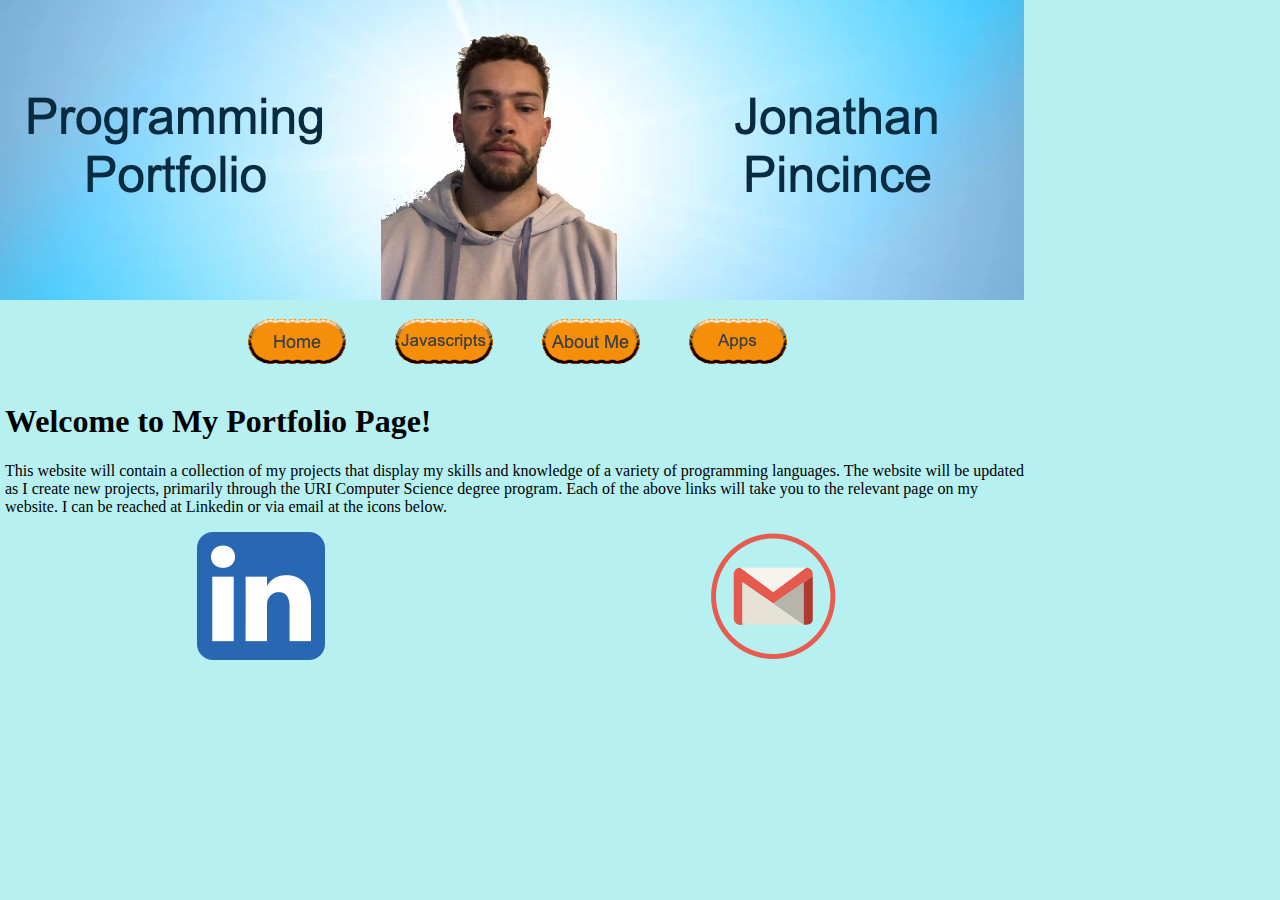
<file: index.html>
<!DOCTYPE html>
<html>

  <head>
    <meta charset="utf-8">
    <title>Jonathan's Portfolio</title>
    <link rel="stylesheet" type="text/css" href="resources/style.css">
  </head>
  
  <body>
    <img id="bannerimg" src="resources/myBanner.jpg" alt="Computer Science Banner Image">
    <div id="widthset">
      
      <table>
        <tr>
          <td><a href="index.html"><img src="resources/home.png"></a></td>
          <td><a href="javascripts.html"><img src="resources/javascripts.png"></a></td>
          <td><a href="about.html"><img src="resources/about.png"></a></td>
          <td><a href="apps.html"><img src="resources/apps.png"></a></td>
        </tr>
      </table>
      
      <h1>Welcome to My Portfolio Page!</h1>
      
      <p>This website will contain a collection of my projects that display my skills and knowledge of a variety of programming languages. 
        The website will be updated as I create new projects, primarily through the URI Computer Science degree program. Each of the above
        links will take you to the relevant page on my website. I can be reached at Linkedin or via email at the icons below.</p>
      
      <div id="footerlinks">
          <a class="footerlink" href="https://www.linkedin.com/in/jonathan-pincince-574922170/"><img src="resources/linkedinicon.png"></a>
          <a class="footerlink" href="mailto:pincincejack@gmail.com"><img src="resources/gmailicon.png"></a>
      </div>
    </div>

  </body>
  
</html>
</file>
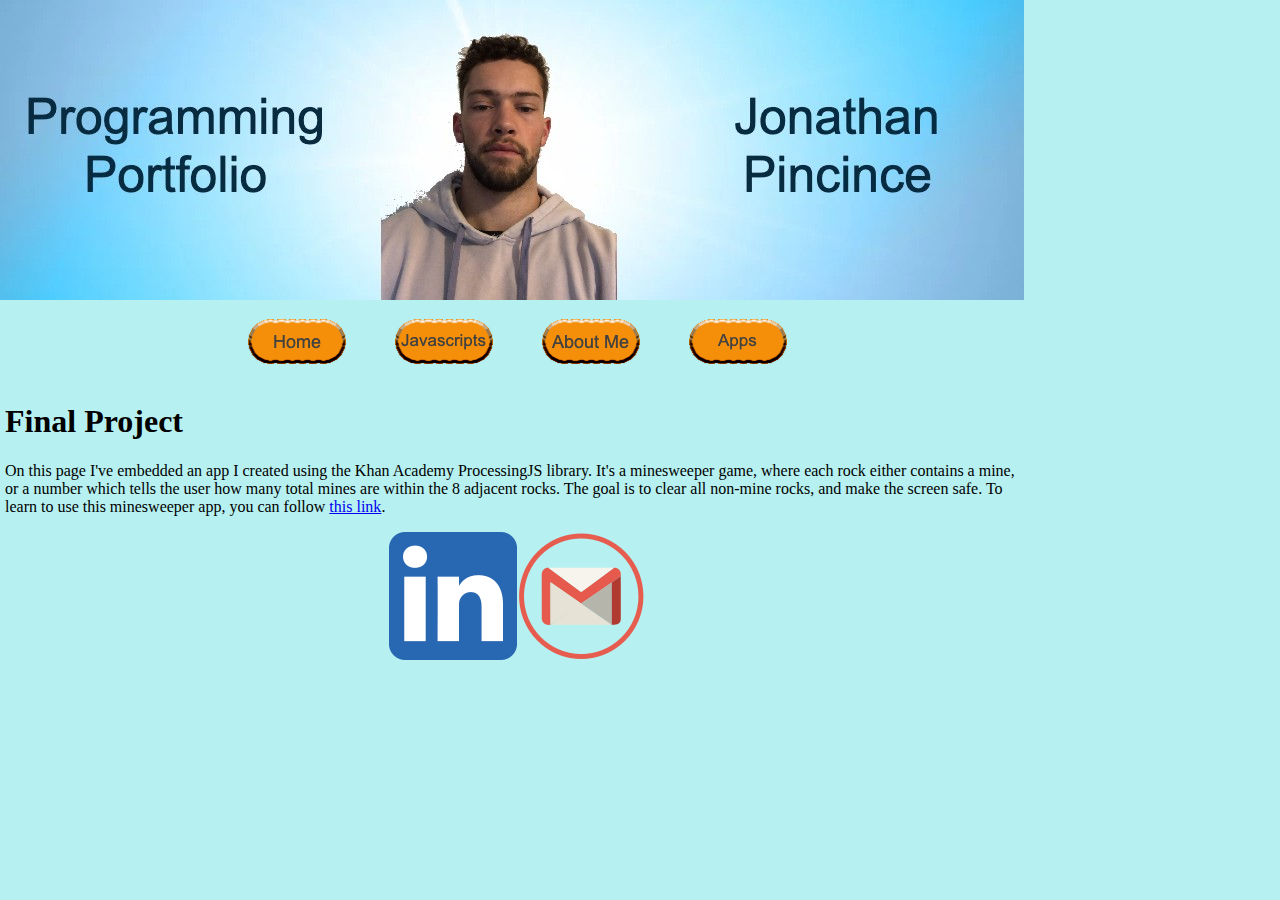
<file: apps.html>
<!DOCTYPE html>
<html>

  <head>
    <meta charset="utf-8">
    <title>Jonathan's Portfolio</title>
    <link rel="stylesheet" type="text/css" href="resources/style.css">
  </head>
  
  <body>
    <img id="bannerimg" src="resources/myBanner.jpg" alt="Computer Science Banner Image">
    <div id="widthset">
        
        <table>
        <tr>
            <td><a href="index.html"><img src="resources/home.png"></a></td>
            <td><a href="javascripts.html"><img src="resources/javascripts.png"></a></td>
            <td><a href="about.html"><img src="resources/about.png"></a></td>
            <td><a href="apps.html"><img src="resources/apps.png"></a></td>
        </tr>
        </table>
        
        <h1>Final Project</h1>
        
        <p>On this page I've embedded an app I created using the Khan Academy ProcessingJS library.
           It's a minesweeper game, where each rock either contains a mine, 
           or a number which tells the user how many total mines are within the 8 adjacent rocks. 
           The goal is to clear all non-mine rocks, and make the screen safe. 
           To learn to use this minesweeper app, you can follow 
           <a href="https://drive.google.com/file/d/1fh0nAm6OFQnh-gUieS4B2tJ5REYJgK5v/view">this link</a>.</p>

        <div class="jsembed"><a href="https://www.khanacademy.org/computer-programming/pincince_final/5847801707151360" target="_blank"></a><script src="https://www.khanacademy.org/computer-programming/pincince_final/5847801707151360/embed.js?editor=no&buttons=no&author=no&embed=yes"></script></div>
        
        <div id="footerlinks">
            <a href="https://www.linkedin.com/in/jonathan-pincince-574922170/"><img src="resources/linkedinicon.png"></a>
            <a href="mailto:pincincejack@gmail.com"><img src="resources/gmailicon.png"></a>
        </div>
    </div>
  </body>
  
</html>
</file>
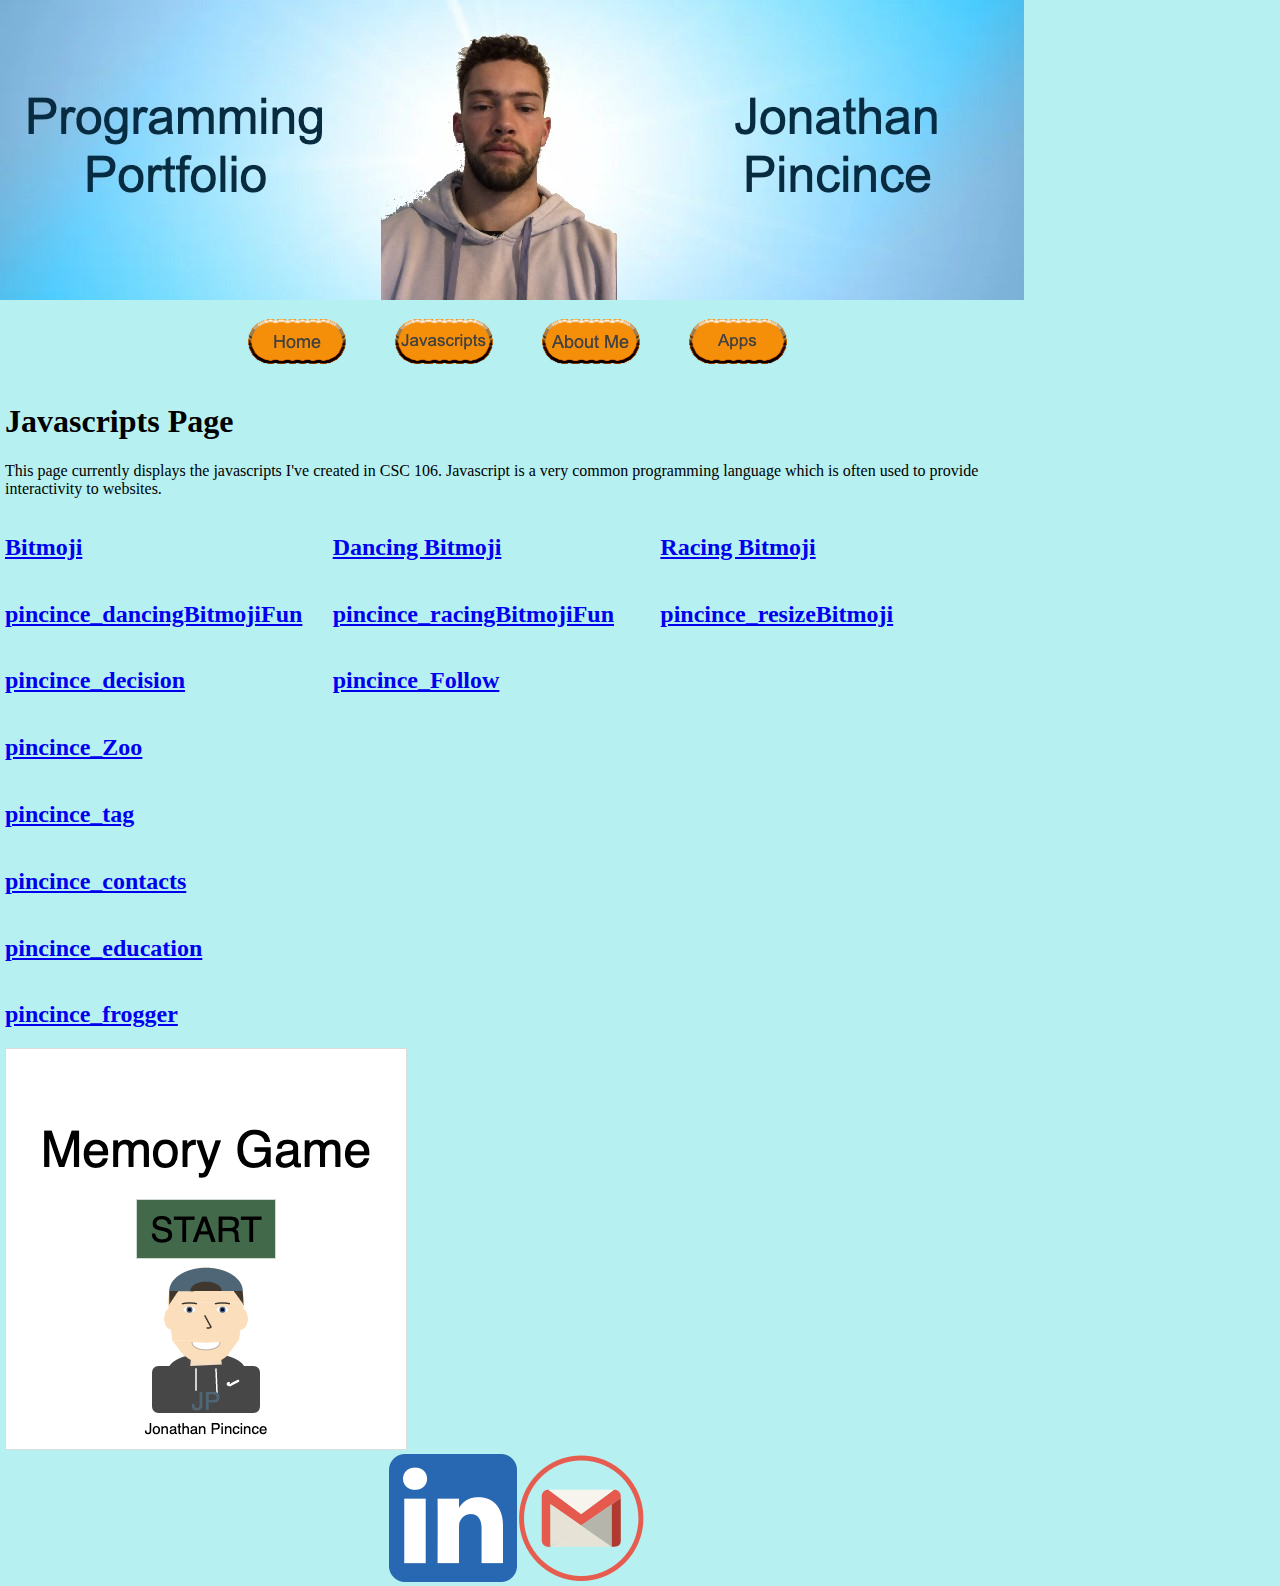
<file: javascripts.html>
<!DOCTYPE html>
<html>

  <head>
    <meta charset="utf-8">
    <title>Jonathan's Portfolio</title>
    <link rel="stylesheet" type="text/css" href="resources/style.css">
  </head>
  
  <body>
    <img id="bannerimg" src="resources/myBanner.jpg" alt="Computer Science Banner Image">
    <div id="widthset">
      
      <table>
        <tr>
          <td><a href="index.html"><img src="resources/home.png"></a></td>
          <td><a href="javascripts.html"><img src="resources/javascripts.png"></a></td>
          <td><a href="about.html"><img src="resources/about.png"></a></td>
          <td><a href="apps.html"><img src="resources/apps.png"></a></td>
        </tr>
      </table>
      
      <h1>Javascripts Page</h1>

      <p>This page currently displays the javascripts I've created in CSC 106. Javascript is a very common programming language
        which is often used to provide interactivity to websites.</p>
      
      <div class="jsgroup">
        <div class="jsembed"><h2><a href="https://www.khanacademy.org/computer-programming/pincince_bitmoji/4545776090398720">Bitmoji</a></h2><script src="https://www.khanacademy.org/computer-programming/pincince_bitmoji/4545776090398720/embed.js?editor=no&buttons=no&author=no&embed=yes"></script></div>
        <div class="jsembed"><h2><a href="https://www.khanacademy.org/computer-programming/pincince_dancingbitmoji/5751191746691072">Dancing Bitmoji</a></h2><script src="https://www.khanacademy.org/computer-programming/pincince_dancingbitmoji/5751191746691072/embed.js?editor=no&buttons=no&author=no&embed=yes"></script></div>
        <div class="jsembed"><h2><a href="https://www.khanacademy.org/computer-programming/pincince_racingbitmoji/6644000120946688">Racing Bitmoji</a></h2><script src="https://www.khanacademy.org/computer-programming/pincince_racingbitmoji/6644000120946688/embed.js?editor=no&buttons=no&author=no&embed=yes"></script></div>
      </div>

      <div class="jsgroup">
        <div class="jsembed"><h2><a href="https://www.khanacademy.org/computer-programming/pincince_dancingbitmojifun/5477189367152640">pincince_dancingBitmojiFun</a></h2><script src="https://www.khanacademy.org/computer-programming/pincince_dancingbitmojifun/5477189367152640/embed.js?editor=no&buttons=no&author=no&embed=yes"></script></div>
        <div class="jsembed"><h2><a href="https://www.khanacademy.org/computer-programming/pincince_racingbitmojifun/4589546848698368">pincince_racingBitmojiFun</a></h2><script src="https://www.khanacademy.org/computer-programming/pincince_racingbitmojifun/4589546848698368/embed.js?editor=no&buttons=no&author=no&embed=yes"></script></div>
        <div class="jsembed"><h2><a href="https://www.khanacademy.org/computer-programming/pincince_resizebitmoji/6490318716846080">pincince_resizeBitmoji</a></h2><script src="https://www.khanacademy.org/computer-programming/pincince_resizebitmoji/6490318716846080/embed.js?editor=no&buttons=no&author=no&embed=yes"></script></div>
      </div>

      <div class="jsgroup">
        <div class="jsembed"><h2><a href="https://www.khanacademy.org/computer-programming/pincince_decision/5905685801385984">pincince_decision</a></h2><script src="https://www.khanacademy.org/computer-programming/pincince_decision/5905685801385984/embed.js?editor=no&buttons=no&author=no&embed=yes"></script></div>
        <div class="jsembed"><h2><a href="https://www.khanacademy.org/computer-programming/pincince_follow/4723427333685248">pincince_Follow</a></h2><script src="https://www.khanacademy.org/computer-programming/pincince_follow/4723427333685248/embed.js?editor=no&buttons=no&author=no&embed=yes"></script></div>
      </div>

      <div class="jsgroup">
        <div class="jsembed"><h2><a href="https://www.khanacademy.org/computer-programming/pincince_zoo/4590452159856640">pincince_Zoo</a></h2><script src="https://www.khanacademy.org/computer-programming/pincince_zoo/4590452159856640/embed.js?editor=no&buttons=no&author=no&embed=yes"></script></div>
      </div>

      <div class="jsgroup">
        <div class="jsembed"><h2><a href="https://www.khanacademy.org/computer-programming/pincince_tag/5482442896490496">pincince_tag</a></h2><script src="https://www.khanacademy.org/computer-programming/pincince_tag/5482442896490496/embed.js?editor=no&buttons=no&author=no&embed=yes"></script></div>
      </div>

      <div class="jsgroup">
        <div class="jsmebed"><h2><a href="https://www.khanacademy.org/computer-programming/pincince_contacts/5884567120035840">pincince_contacts</a></h2><script src="https://www.khanacademy.org/computer-programming/pincince_contacts/5884567120035840/embed.js?editor=no&buttons=no&author=no&embed=yes"></script></div>
      </div>

      <div class="jsgroup">
        <div class="jsembed"><h2><a href="https://www.khanacademy.org/computer-programming/pincince_education/5808335762276352">pincince_education</a></h2><script src="https://www.khanacademy.org/computer-programming/pincince_education/5808335762276352/embed.js?editor=no&buttons=no&author=no&embed=yes"></script></div>
      </div>

      <div class="jsgroup">
        <div class="jsembed"><h2><a href="https://www.khanacademy.org/computer-programming/pincince_frogger/4649739450105856">pincince_frogger</a></h2><script src="https://www.khanacademy.org/computer-programming/pincince_frogger/4649739450105856/embed.js?editor=no&buttons=no&author=no&embed=yes"></script></div>
      </div>

      <div class="jsgroup">
        <div class="jsembed"><a href="https://www.khanacademy.org/computer-programming/pincince_memory/5163307287232512"><img src="./resources/memoryGame.png"></a></div>
      </div>

      <div id="footerlinks">
          <a class="contacticon" href="https://www.linkedin.com/in/jonathan-pincince-574922170/"><img src="resources/linkedinicon.png"></a>
          <a class="contacticon" href="mailto:pincincejack@gmail.com"><img src="resources/gmailicon.png"></a>
      </div>

    </div>
    
  </body>
</html>
</file>
<file: resources/style.css>
/* For all pages */
body {
    background-color: rgb(183, 240, 240);
    margin: 0;
}

#widthset {
    width: 1024px;
    margin-left: 5px;
}

table {
    position:relative;
    margin: auto;
}

td {
    padding: 10px;
}

.caption {
    float: right;
    width: 45%;
}

#footerlinks {
    bottom: 0;
    clear: both;
    display: flex;
    justify-content: center;
}

.footerlink {
    margin:auto;
    position: relative;
}

/* For about page */
#boardphoto {
    height: 20em;
    float: left;
    clear: both;
    padding: 10px;
}

#gravephoto {
    height: 25em;
    float: left;
    clear: both;
    padding: 10px;
}

#picsofme {
    clear: both;
}

.picsofme {
    height: 25em;
}

/* For javascripts page */

.jsgroup {
    display: flex;
    flex-wrap: wrap;
}

.jsembed {
    width: 32%;
}
</file>
